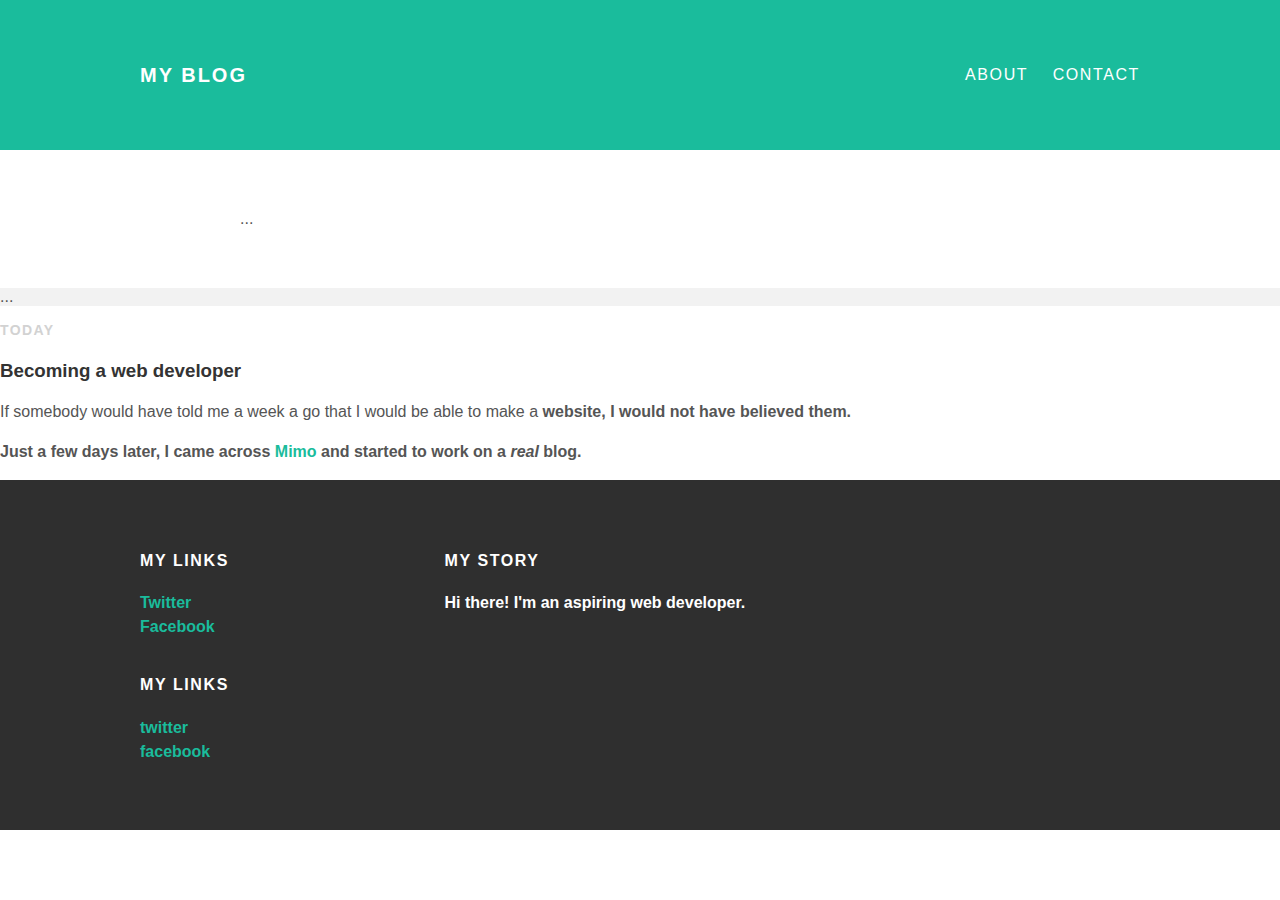
<file: index.html>
﻿<!DOCTYPE html>
<html>
<head>
<title>My blog</title>
<link rel="stylesheet" type="text/css" href="style.css">
</head>
<body>
<div id="header">
<div class="container">
  <a id="header-title"
<a href="index.html">My Blog</a>
<ul id="header-nav">
<li><a href="about.html">About</a></li>
<li><a href="mailto:me@me.com">Contact</a></li>
</ul>
</div>
</div>
<div id="content">
  <!-- another post -->
<div class="post-container">
  <div class="post">
    ...
  </div>
</div>
    <div class="post-container">
      <div src="post">
        ...
      </div>
    </div>
    </div>
    <p class="post-date">Today</p>
    <h3 class="post-title">Becoming a web developer</h3>
    <div class="post-content">
      <p>If somebody would have told me a week a go that I would be able to make a <strong>website<strong>, I would not have believed them.</p>
      <p>Just a few days later, I came across <a href="https://getmimo.com">Mimo</a> and started to work on a<em> real</em> blog.</p>
    </div>
    </div>
    </div>
  </div>
</div>
</div>
<div id="footer">
<div class="container">
  <div class="column">
    <h4>My Links</h4>
    <p>
      <a href="#">Twitter</a><br>
      <a href="#">Facebook</a>
    </p>
  </div>
<div class="column">
  <h4>My Story</h4>
<p>Hi there! I'm an aspiring web developer.</p>
</div>
<h4>My Links</h4>
<p>
<a href="https://twitter.com/me">twitter</a><br>
<a href="https://facebook.com/me">facebook</a>
</p>
</div>
</div>
</div>
</div>
</body>
</html>
</file>
<file: style.css>
body {
  color: #555;
  margin: 0;

  font-family: 'Montserrat', sans-serif;
}
@import url(http://fonts.googleapis.com/css?family=Montserrat:400,700);
#header a {
  color: white;
  text-decoration: none;

  text-transform: uppercase;
  letter-spacing: 0.1em;
}
#header a:hover {
  color: #222;
}
#header {
  background-color: #1abc9c;
  height: 150px;
  line-height: 150px;
}
#header-title {
  display: block;
  float: left;

  font-size: 20px;
  font-weight: bold;
}

#header-nav {
  display: block;
  float: right;
  margin-top: 0;
}
#header-nav li {
  display: inline;
  padding-left: 20px;
}
.container {
  max-width: 1000px;
  margin: 0 auto;
}
#footer {
  background-color: #2f2f2f;
  padding: 50px 0;
}
.column {
  min-width: 300px;
  display: inline-block;
  vertical-align: top;
}
#footer h4 {
  color: white;
  text-transform: uppercase;
  letter-spacing: 0.1em;
}
#footer p {
  color: white
}
a {
  color: #1abc9c;
  text-decoration: none;
}
a:hover {
  color: #F6A623;
}
.post {
  max-width: 800px;
  margin: 0 auto;
  padding: 60px 0;
}
.post-author img {
  width: 50px;
  height: 50px;
  vertical-align: middle;
}
.post-author span {
  margin-left: 16px;
}
.post-date {
  color: #D2D2D2;

  font-size: 14px;
  font-weight: bold;

  text-transform: uppercase;
  letter-spacing: 0.1em
}
h1, h2, h3, h4 {
  color: #333;
}
p {
  line-height: 1.5;
}
.post, .about {
  max-width: 800px;
  margin: 0 auto;
  padding: 60px 0;
}
.about {
  text-align: center;
}
.post-author img,
.about-author img {
  border-radius: 50%;
}
.post-container:nth-child(even) {
  background-color: #f2f2f2;
}
</file>
